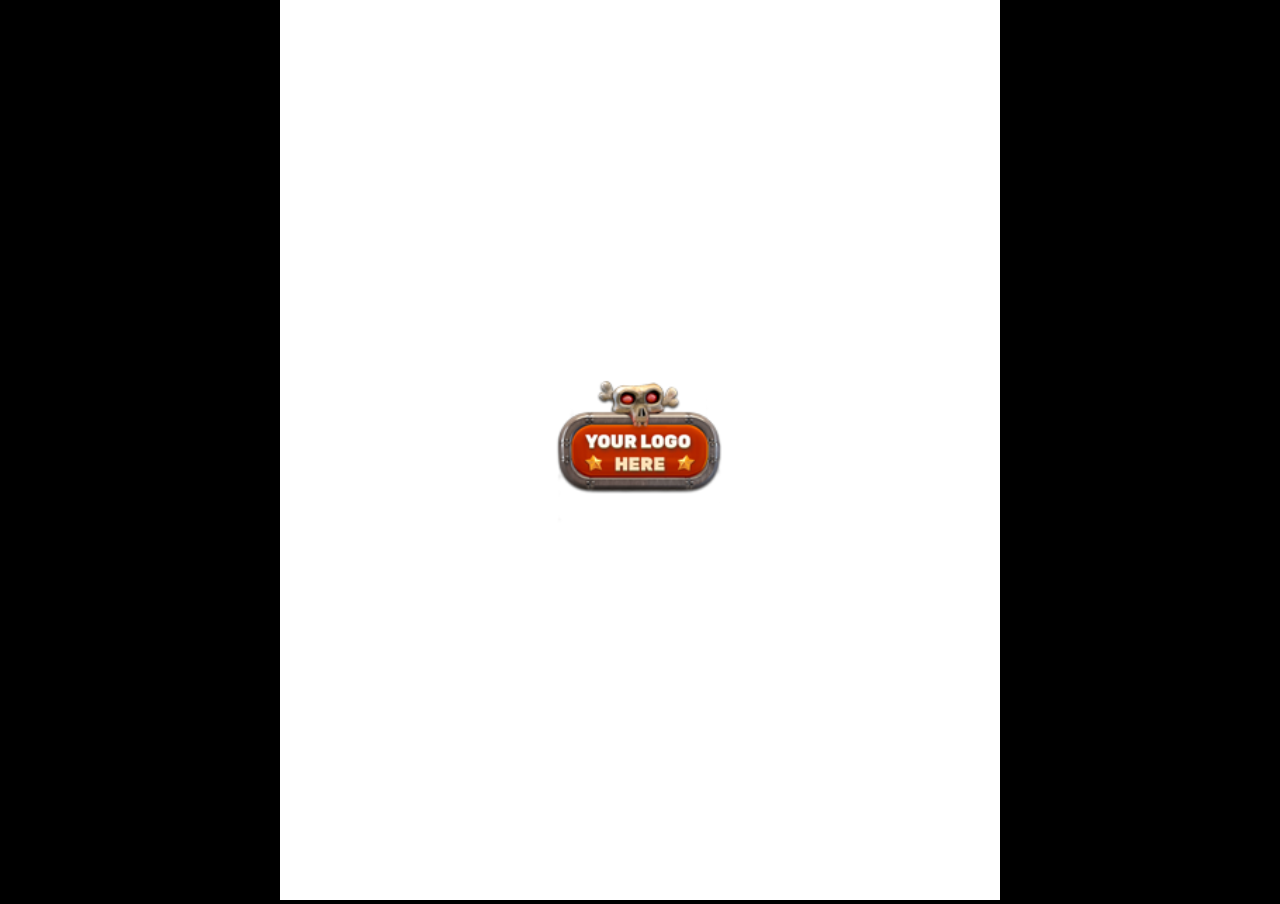
<file: minigame_mdal_betsim/Endless Mission/index.html>
﻿<!DOCTYPE html>
<html>
<head>
    <meta charset="UTF-8" />
	<meta http-equiv="X-UA-Compatible" content="IE=edge,chrome=1" />
	<title>Endless Mission</title>
	
	<!-- Standardised web app manifest -->
	<link rel="manifest" href="appmanifest.json" />
	
	<!-- Allow fullscreen mode on iOS devices. (These are Apple specific meta tags.) -->
	<meta name="viewport" content="width=device-width, initial-scale=1.0, maximum-scale=1.0, minimum-scale=1.0, user-scalable=no, minimal-ui" />
	<meta name="apple-mobile-web-app-capable" content="yes" />
	<meta name="apple-mobile-web-app-status-bar-style" content="black" />
	<link rel="apple-touch-icon" sizes="256x256" href="icon-256.png" />
	<meta name="HandheldFriendly" content="true" />
	
	<!-- Chrome for Android web app tags -->
	<meta name="mobile-web-app-capable" content="yes" />
	<link rel="shortcut icon" sizes="256x256" href="icon-256.png" />

    <!-- All margins and padding must be zero for the canvas to fill the screen. -->
	<style type="text/css">
		* {
			padding: 0;
			margin: 0;
		}
		html, body {
			background: #000;
			color: #fff;
			overflow: hidden;
			touch-action: none;
			-ms-touch-action: none;
		}
		canvas {
			touch-action-delay: none;
			touch-action: none;
			-ms-touch-action: none;
		}
    </style>
	

</head> 
 
<body> 
	<div id="fb-root"></div>
	
	<script>
	// Issue a warning if trying to preview an exported project on disk.
	(function(){
		// Check for running exported on file protocol
		if (window.location.protocol.substr(0, 4) === "file")
		{
			alert("Exported games won't work until you upload them. (When running on the file:/// protocol, browsers block many features from working for security reasons.)");
		}
	})();
	</script>
	
	<!-- The canvas must be inside a div called c2canvasdiv -->
	<div id="c2canvasdiv">
	
		<!-- The canvas the project will render to.  If you change its ID, don't forget to change the
		ID the runtime looks for in the jQuery events above (ready() and cr_sizeCanvas()). -->
		<canvas id="c2canvas" width="428" height="640">
			<!-- This text is displayed if the visitor's browser does not support HTML5.
			You can change it, but it is a good idea to link to a description of a browser
			and provide some links to download some popular HTML5-compatible browsers. -->
			<h1>Your browser does not appear to support HTML5.  Try upgrading your browser to the latest version.  <a href="http://www.whatbrowser.org">What is a browser?</a>
			<br/><br/><a href="http://www.microsoft.com/windows/internet-explorer/default.aspx">Microsoft Internet Explorer</a><br/>
			<a href="http://www.mozilla.com/firefox/">Mozilla Firefox</a><br/>
			<a href="http://www.google.com/chrome/">Google Chrome</a><br/>
			<a href="http://www.apple.com/safari/download/">Apple Safari</a></h1>
		</canvas>
		
	</div>
	
	<!-- Pages load faster with scripts at the bottom -->
	
	<!-- Construct 2 exported games require jQuery. -->
	<script src="jquery-3.4.1.min.js"></script>


	
    <!-- The runtime script.  You can rename it, but don't forget to rename the reference here as well.
    This file will have been minified and obfuscated if you enabled "Minify script" during export. -->
	<script src="c2runtime.js"></script>

    <script>
		// Start the Construct 2 project running on window load.
		jQuery(document).ready(function ()
		{			
			// Create new runtime using the c2canvas
			cr_createRuntime("c2canvas");
		});
		
		// Pause and resume on page becoming visible/invisible
		function onVisibilityChanged() {
			if (document.hidden || document.mozHidden || document.webkitHidden || document.msHidden)
				cr_setSuspended(true);
			else
				cr_setSuspended(false);
		};
		
		document.addEventListener("visibilitychange", onVisibilityChanged, false);
		document.addEventListener("mozvisibilitychange", onVisibilityChanged, false);
		document.addEventListener("webkitvisibilitychange", onVisibilityChanged, false);
		document.addEventListener("msvisibilitychange", onVisibilityChanged, false);
		
		function OnRegisterSWError(e)
		{
			console.warn("Failed to register service worker: ", e);
		};
		
		// Runtime calls this global method when ready to start caching (i.e. after startup).
		// This registers the service worker which caches resources for offline support.
		window.C2_RegisterSW = function C2_RegisterSW()
		{
			if (!navigator.serviceWorker)
				return;		// no SW support, ignore call
			
			try {
				navigator.serviceWorker.register("sw.js", { scope: "./" })
				.then(function (reg)
				{
					console.log("Registered service worker on " + reg.scope);
				})
				.catch(OnRegisterSWError);
			}
			catch (e)
			{
				OnRegisterSWError(e);
			}
		};
    </script>
</body> 
</html>
</file>
